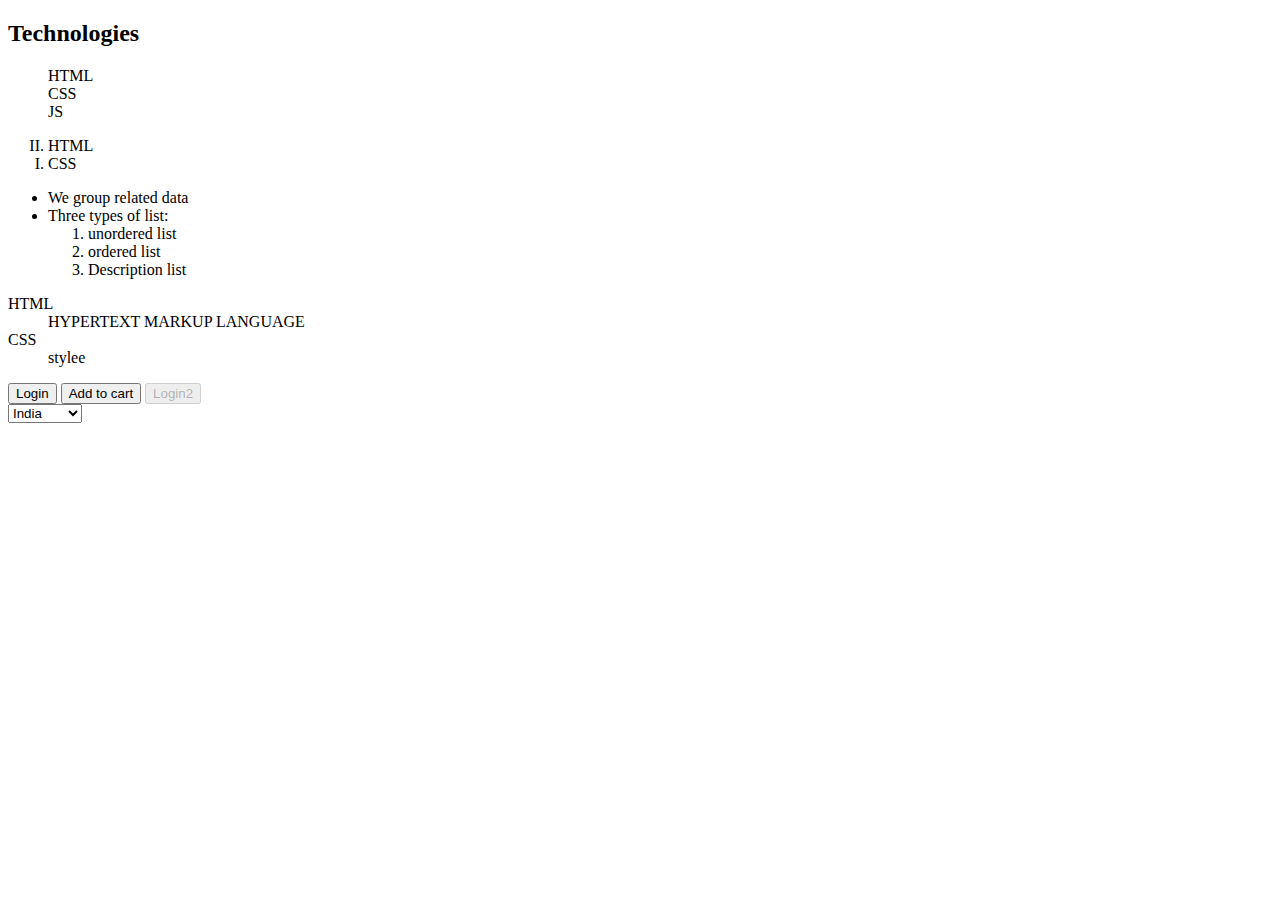
<file: Reactjs/index.html>
<!-- basic structure [tell to the browser, which version of html you are using] -->
<!DOCTYPE html>

<!-- Basics-->
<!-- html is root element(everything comes under html)-->
<!-- <html>
    <head> -->
<!-- head contains meta info-->
<!-- <meta charset="UTF-8">   charset is like what all you included how it will be interpreted in browser (UTF[is one of type of charset] is format) UTF-UNICODE TRANSFORMATION FORMAT-->
<!-- </body> -->
<!-- <title>HTML</title>
         <body> -->
<!-- (body)what displays on the website-->
<!-- <h1>Dheeraj - Almabetter</h1>
             <h2></h2>
             <h3>element,content</h3>
             <h4></h4>
             <h5></h5>
             <h6>tag - giving instruction to the browser,</h6> -->
<!--paragraph-->
<!-- <p>Lorem, ipsum dolor sit amet consectetur adipisicing elit. Ullam repellat labore nesciunt maiores esse eum et, reprehenderit voluptates est quis.(lorem20)</p> -->
<!--
             <style>
                <script>
                    -->
<!--media element
            src=source
            alt=alternate
            -->
<!-- <img src="" alt="">
    </head>
</html>  -->

<!-- for dummy content lorem20 -->

<html>

<head>

</head>

<body>
    <nav>

    </nav>
    <main>
        <!--lists-->
        <section>
            <h2>Technologies</h2>
            <!-- ul -> unordered list-->
            <!-- li->list item 
                 by default list marker is disc :
                 to change give type ="disc" | "circle" | "Square" | "none" 
                 -->
            <ul type="none">
                <li>HTML</li>
                <li>CSS</li>
                <li>JS</li>
            </ul>
            <!-- ol - ordered lists
                 type = "a",|"A", | "i,I(roman)"| "1" that respective will start
                 start is attribute to define from which number to start
                 reversed is used to reverse the order
                 -->
            <ol type="I" start="2" reversed>
                <li>HTML</li>
                <li>CSS</li>
            </ol>

            <!--nesting list
                  nested lists always added in <li>
                  -->
            <ul>
                <li>We group related data</li>
                <li>Three types of list:
                    <ol>
                        <li>unordered list</li>
                        <li>ordered list</li>
                        <li>Description list</li>
                    </ol>
                </li>
            </ul>

            <!--
            description list - dl
            dt -> definition term
            dd -> definition 
            -->
            <dl>
                <dt>HTML</dt>
                <dd>HYPERTEXT MARKUP LANGUAGE</dd>
                <dt>CSS</dt>
                <dd>stylee</dd>
            </dl>
        </section>
        <section>
            <button type="reset">Login</button>
            <button type="submit">Add to cart</button>
            <button type="submit" disabled>Login2</button>

            <section>
                <!--
                dropdown
                -->
                <select>
                    <option value="india">India</option>
                    <option value="Australia">Australia</option>
                </select>
            </section>
        </section>
        <!--
        Block elements:- start from a new line and takes 100% width e.g: p, heading tags, list, div,semantic
        Inline elements:- which stays in the same line e.g: span, img, 
        -->

    </main>

    <footer>

    </footer>
</body>

</html>
</file>
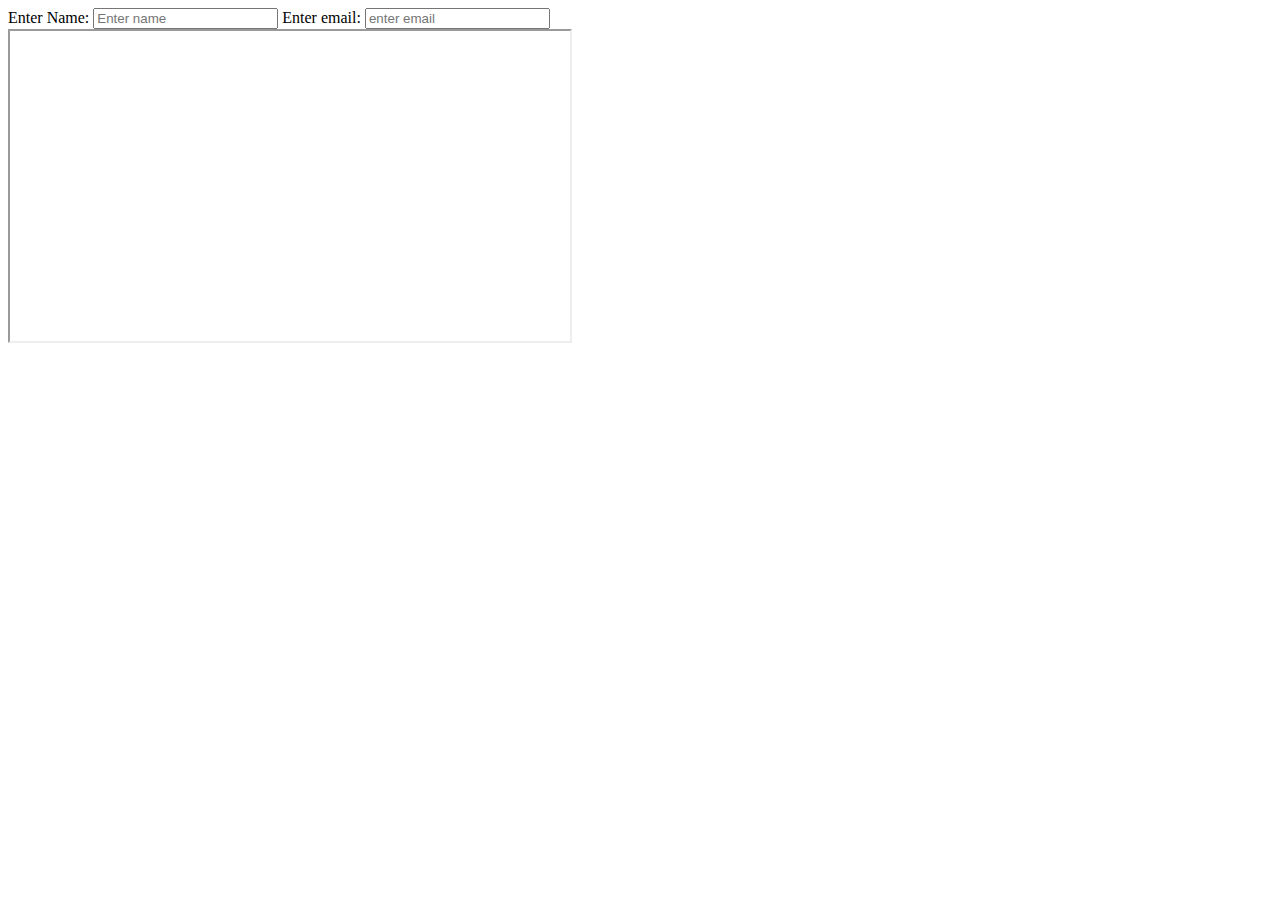
<file: Reactjs/forms.html>
<!DOCTYPE html>
<html lang="en">
    <head>

    </head>
    <body>
        <header></header>

        <main>

            <section>
                <form>
                    <label for="name">Enter Name:</label>
                    <input type="text" placeholder="Enter name" name="name">

                    <label for="email">Enter email:</label>
                    <input type="email" placeholder="enter email" name="email">
                </form>
                <iframe width="560" height="310" src="https://www.youtube.com/embed/5cx7rvMvAWo?si=qWSrSWqN95XFj1NZ" title="YouTube video player" frameborder="5" allow="accelerometer; autoplay; clipboard-write; encrypted-media; gyroscope; picture-in-picture; web-share" referrerpolicy="strict-origin-when-cross-origin" allowfullscreen></iframe>
            </section>
        </main>
    </body>
</html>
</file>
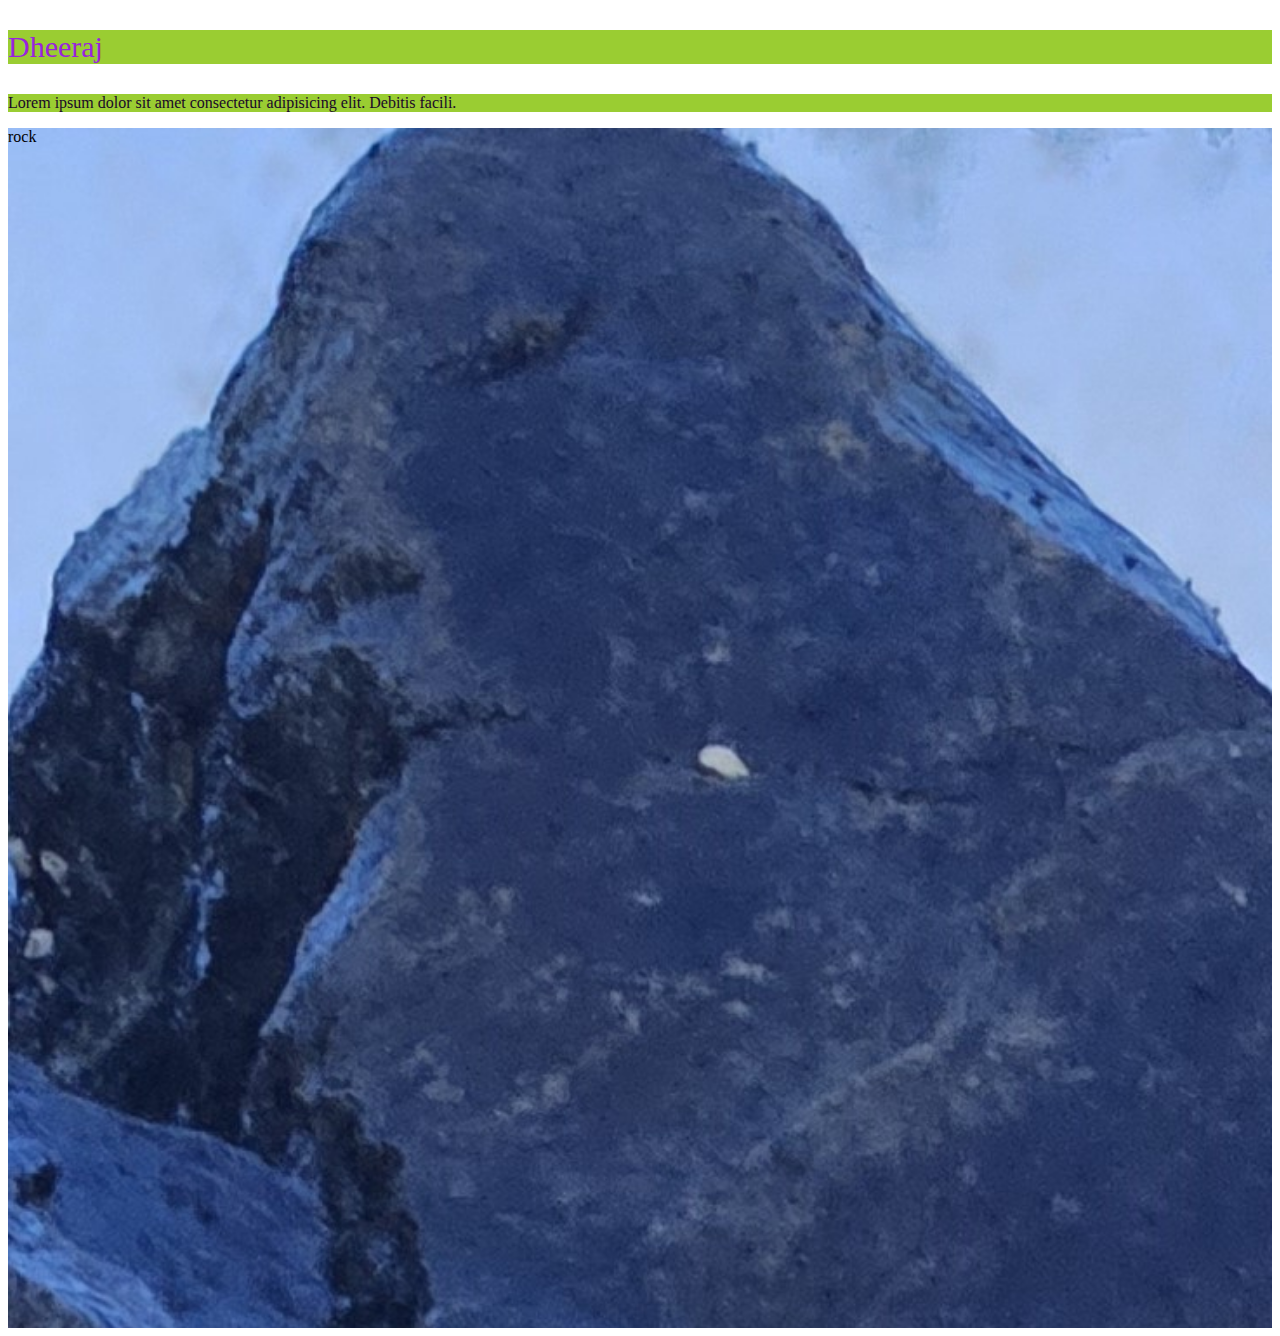
<file: Reactjs/home.html>
<!DOCTYPE html>
<html lang="en">
    <head>
        <meta charset="UTF-8" />
        <meta name="viewport" content="width-device-width, initial-scale=1.0" />
        <title>CSS - styles</title>

        <!--internal css-->
        <style>
            p { /*declaration block*/
                color:rgb(25, 8, 40);
                background-color: yellowgreen;
            }
        </style>
        <link rel="stylesheet" href="./css/style.css" />
    </head>

    <body>
        <p style="color: rgb(153, 34, 222); font-size: 30px;"> Dheeraj</p> <!--inline css, it has the highest priority than internal css -->
        <p>Lorem ipsum dolor sit amet consectetur adipisicing elit. Debitis facili.</p>
        <div>
            rock
        </div>
    </body>
</html>


<!--
folder structure:
images
contact
index.html
css - style.css
-->
</file>
<file: Reactjs/css/style.css>
/*external style sheet*/

/*
selector means elements we are going to select
selector - h1                   value
h1 { color: black; font-size:20px}
color - property, {data in brackets is declaration}
*/

div {
    height: 1200px;
    background-color: rgb(211, 159, 91);

    background-image: url("../images/20240816_182914.jpg");

    background-repeat: no-repeat;

    background-position: center;

    background-size: cover;
}
</file>
